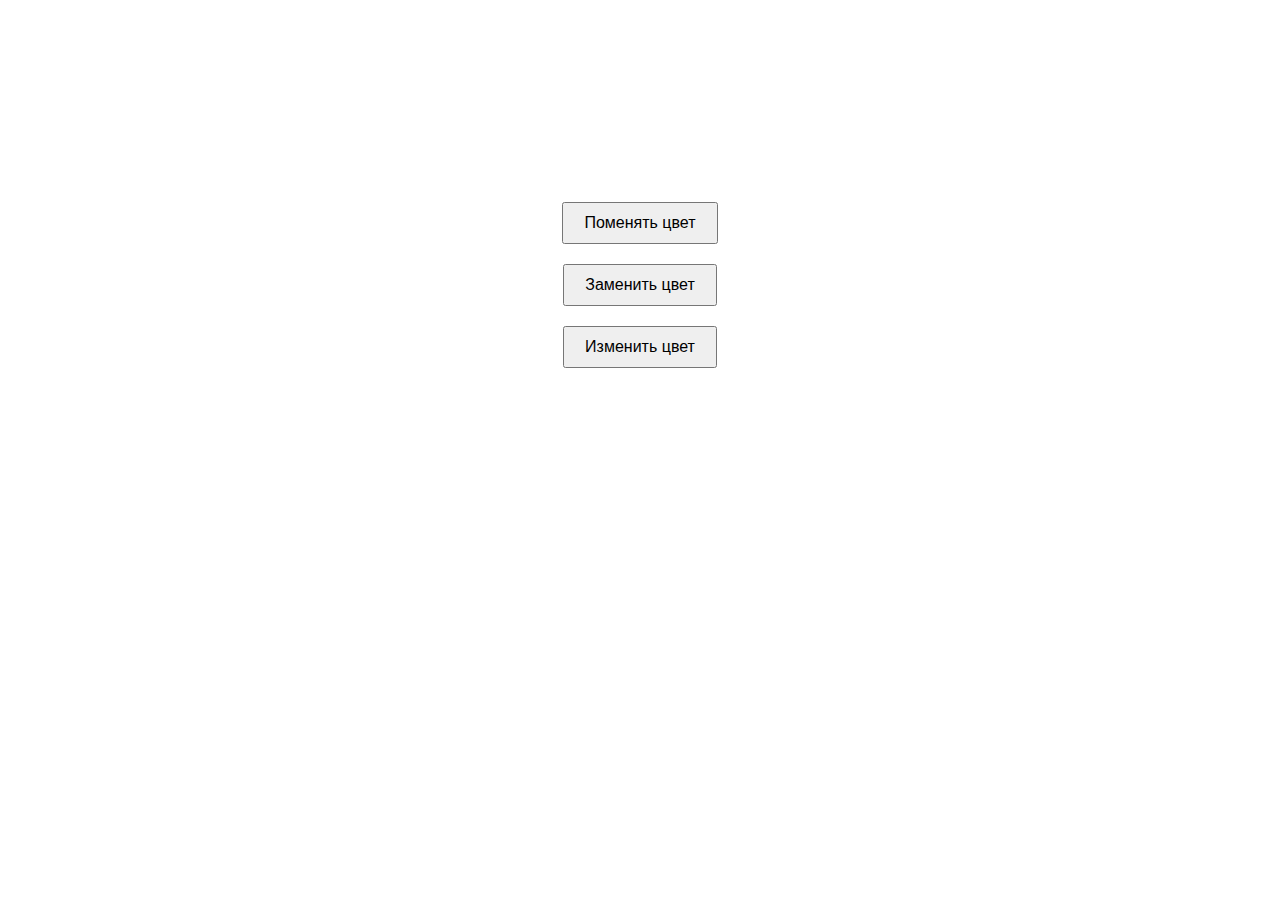
<file: labs/Lab_08_events_js/solution/task1/index.html>
<!DOCTYPE html>
<html lang="ru">
<head>
    <meta charset="UTF-8">
    <meta name="viewport" content="width=device-width, initial-scale=1.0">
    <link rel="stylesheet" href="style.css">

    <title>Лабораторная№8</title>
</head>
<body id="body">
    <main>
        <div class="buttonColor">
        <div class="color"><button id="buttonRed" type="button">Поменять цвет</button></div>
        <div class="color"><button id="buttonGreen" type="button">Заменить цвет</button></div>
        <div class="color"><button id="buttonBlue" type="button">Изменить цвет</button></div>
        
        <script src="app.js"></script>
    </div>
    </main>
</body>
</body>
</html>
</file>
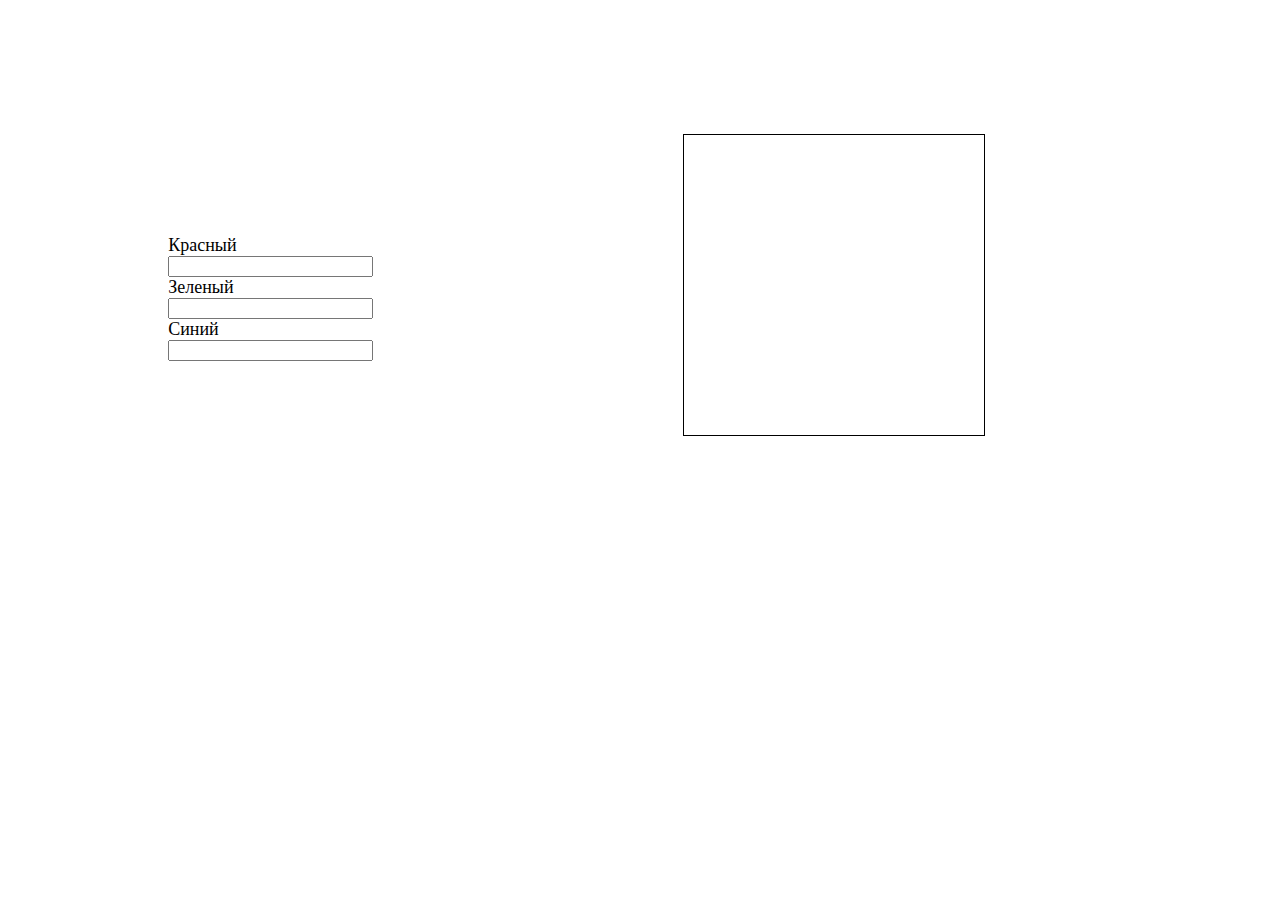
<file: labs/Lab_08_events_js/solution/task2/index.html>
<!DOCTYPE html>
<html lang="ru">
<head>
    <meta charset="UTF-8">
    <meta name="viewport" content="width=device-width, initial-scale=1.0">
    <link rel="stylesheet" href="style.css">

    <title>Лабораторная№8</title>
</head>
<body id="body">
    <main>
        <div class="class_input">
            <div class="input">
                <label for="red">
                    Красный
                </label>
                <input type="number" id="red" min="0" max="255">
            
                <label for="green">
                    Зеленый
                </label>
                <input type="number" id="green" min="0" max="255">
            
                <label for="blue">
                    Синий
                </label>
                <input type="number" id="blue" min="0" max="255">
            </div>
        </div>
    <div id="square" class="square"></div>
    </main>
    <script src="app.js"></script>
</body>
</body>
</html>
</file>
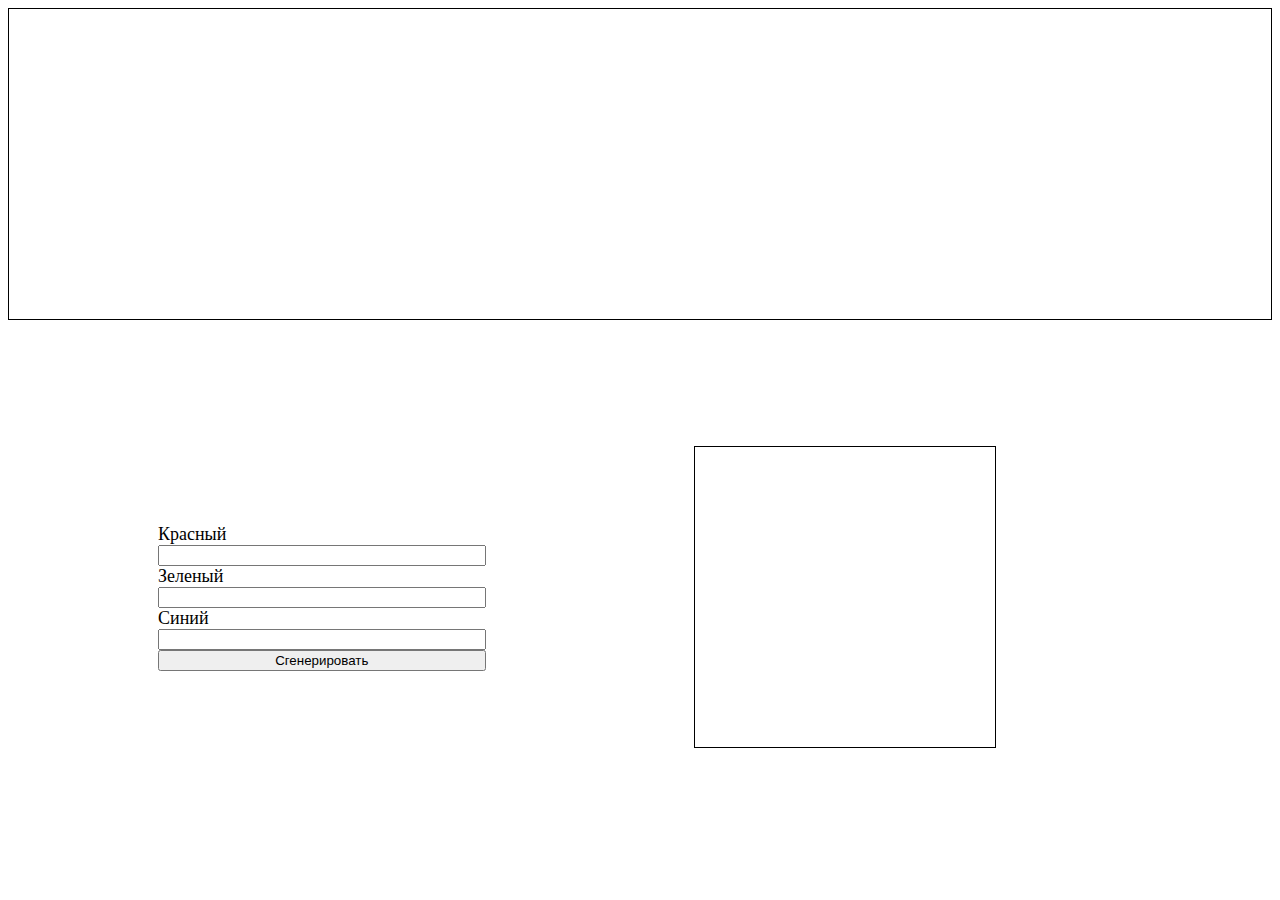
<file: labs/Lab_08_events_js/solution/task3/index.html>
<!DOCTYPE html>
<html lang="ru">
<head>
    <meta charset="UTF-8">
    <meta name="viewport" content="width=device-width, initial-scale=1.0">
    <link rel="stylesheet" href="style.css">

    <title>Лабораторная№8</title>
</head>
<body id="body">
    <div class="block" id="block"></div>
    <main>
        <div class="main">
            <div class="class_input">
                <div class="input">
                    <label for="red">
                        Красный
                    </label>
                    <input type="number" id="red" min="0" max="255">
                
                    <label for="green">
                        Зеленый
                    </label>
                    <input type="number" id="green" min="0" max="255">
                
                    <label for="blue">
                        Синий
                    </label>
                    <input type="number" id="blue" min="0" max="255">
                    <button id="button" type="button">
                    Сгенерировать
                </button>
                </div> 
            </div>
            <div id="square" class="square"></div>
        </div>
    </main>
    <script src="app.js"></script>
</body>
</body>
</html>
</file>
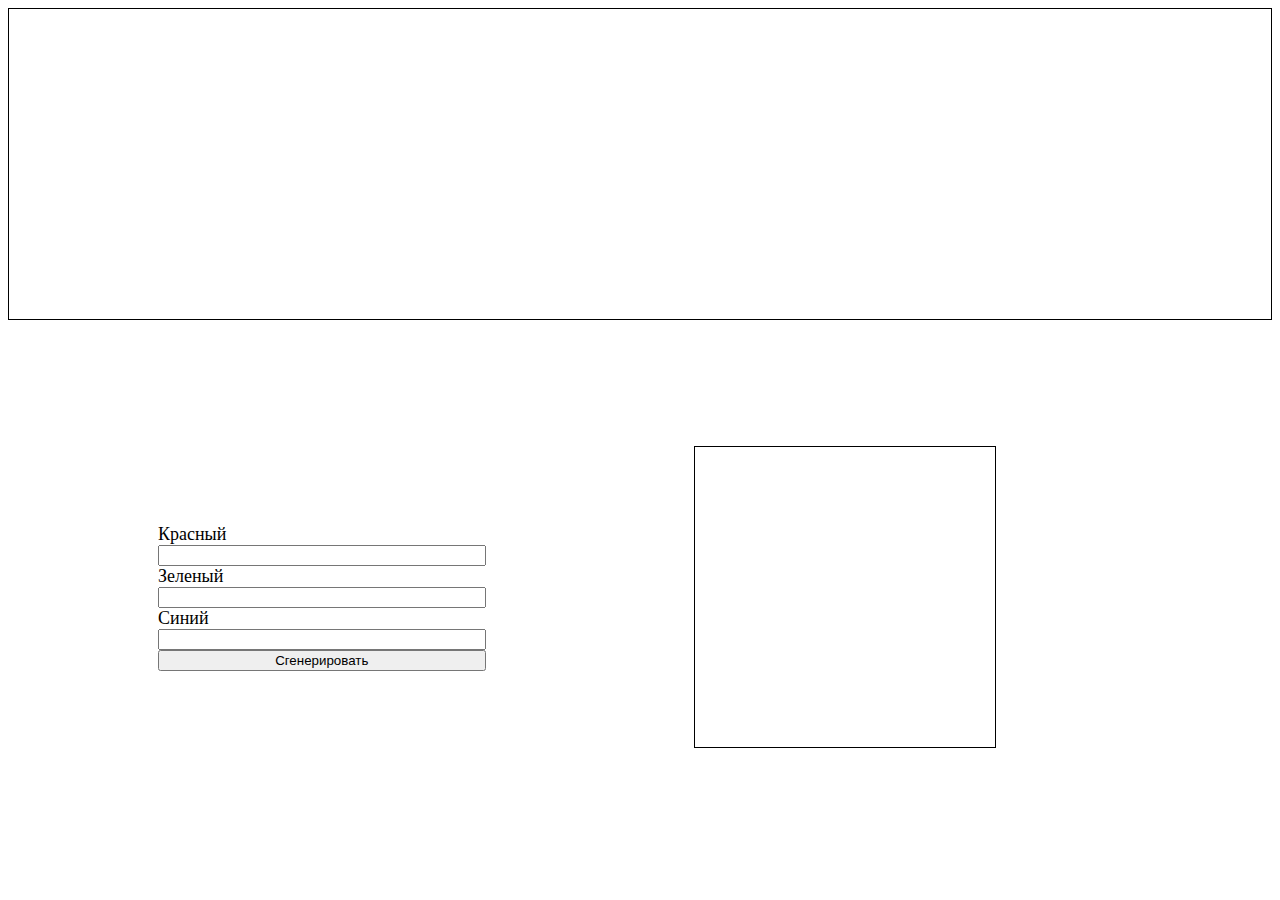
<file: labs/Lab_08_events_js/solution/task4/index.html>
<!DOCTYPE html>
<html lang="ru">
<head>
    <meta charset="UTF-8">
    <meta name="viewport" content="width=device-width, initial-scale=1.0">
    <link rel="stylesheet" href="style.css">

    <title>Лабораторная№8</title>
</head>
<body id="body">
    <div class="block" id="block"></div>
    <main>
        <div class="main">
            <div class="class_input">
                <div class="input">
                    <label for="red">
                        Красный
                    </label>
                    <input type="number" id="red" min="0" max="255">
                
                    <label for="green">
                        Зеленый
                    </label>
                    <input type="number" id="green" min="0" max="255">
                
                    <label for="blue">
                        Синий
                    </label>
                    <input type="number" id="blue" min="0" max="255">
                    <button id="button" type="button">Сгенерировать</button>
                </div> 
            </div>
            <div id="square" class="square"></div>
        </div>
    </main>
    <script src="app.js"></script>
</body>
</body>
</html>
</file>
<file: labs/Lab_08_events_js/solution/task1/style.css>
body {
    text-align:center;
    margin: 15%;
    flex-direction: column;
  }

  button {
    padding: 10px 20px;
    font-size: 16px;
    margin: 10px;
  }
</file>
<file: labs/Lab_08_events_js/solution/task2/style.css>
main{
    display: flex;
    align-items: center;
    justify-content: space-around;
}

.class_input{
    font-family:'Times New Roman', Times, serif, sans-serif;
    font-size: 18px;
    display: flex;
    flex-direction: column;
}

.input{
    width: 300%;
    height: 100px;
    display: flex;
    flex-direction: column;
}

.square{
    width: 300px;
    height: 300px;
    margin: 10%;
    border: 1px solid black;
}
</file>
<file: labs/Lab_08_events_js/solution/task3/style.css>
.block{
    overflow: hidden;
    display: flex;
    gap: 5px;
    min-height: 300px;
    border: 1px solid black;
    padding: 5px;
}
.main{
    display: flex;
    align-items: center;
    justify-content: space-around;
}

.class_input{
    font-family:'Times New Roman', Times, serif, sans-serif;
    font-size: 18px;
    display: flex;
    flex-direction: column;
}

.input{
    width: 300%;
    display: flex;
    flex-direction: column;
}

.square{
    width: 300px;
    height: 300px;
    margin: 10%;
    border: 1px solid black;
}
</file>
<file: labs/Lab_08_events_js/solution/task4/style.css>
.block{
    overflow: hidden;
    display: flex;
    gap: 5px;
    min-height: 300px;
    border: 1px solid black;
    padding: 5px;
}
.main{
    display: flex;
    align-items: center;
    justify-content: space-around;
}

.class_input{
    font-family:'Times New Roman', Times, serif, sans-serif;
    font-size: 18px;
    display: flex;
    flex-direction: column;
}

.input{
    width: 300%;
    display: flex;
    flex-direction: column;
}

.square{
    width: 300px;
    height: 300px;
    margin: 10%;
    border: 1px solid black;
}
</file>
